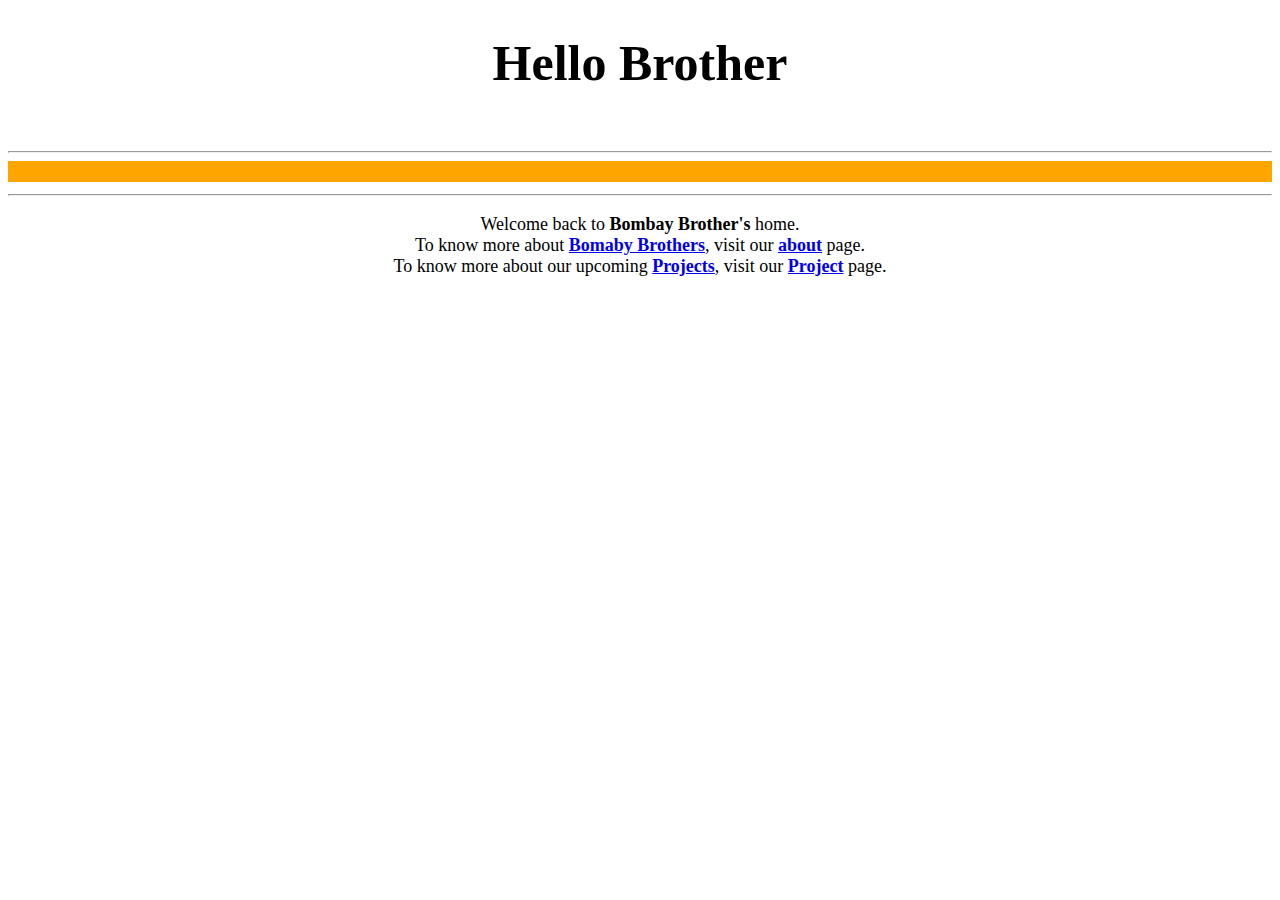
<file: Index.html>
﻿<!DOCTYPE html>

<html lang="en">

  <head>
    
<title>Home</title>
<link rel="stylesheet" type="text/css" href="style.css">
  <head>

  <body>
    <h1 id="heading"><b> Hello Brother</b> </h1>
  <br>
    <hr id="hr" size="2px">
      <marquee id="marquee" behavior="scroll" direction="left">
   This website is under maintenance from 12 Jan 2020 to 22 Jan 2020 by <a href= "https://github.com/Bombaybrothers" alt= “GitHub Link”> Mahesh Ravariya </a> </marquee>
    <hr id="hr" size="2px">
    <p id="p">
      Welcome back to <b>Bombay Brother's</b> home.<br>
      To know more about <a href= "https://github.com/Bombaybrothers"><b>Bomaby Brothers</b></a>, visit our <a href="https://github.com/Bombaybrothers/about"> <b>about</b></a> page.<br>
      To know more about our upcoming <a href= "https://github.com/Bombaybrothers/project"><b>Projects</b></a>, visit our <a href="https://github.com/Bombaybrothers/project"><b>Project</b></a> page.
    </p>
 
  </body>
</html>
</file>
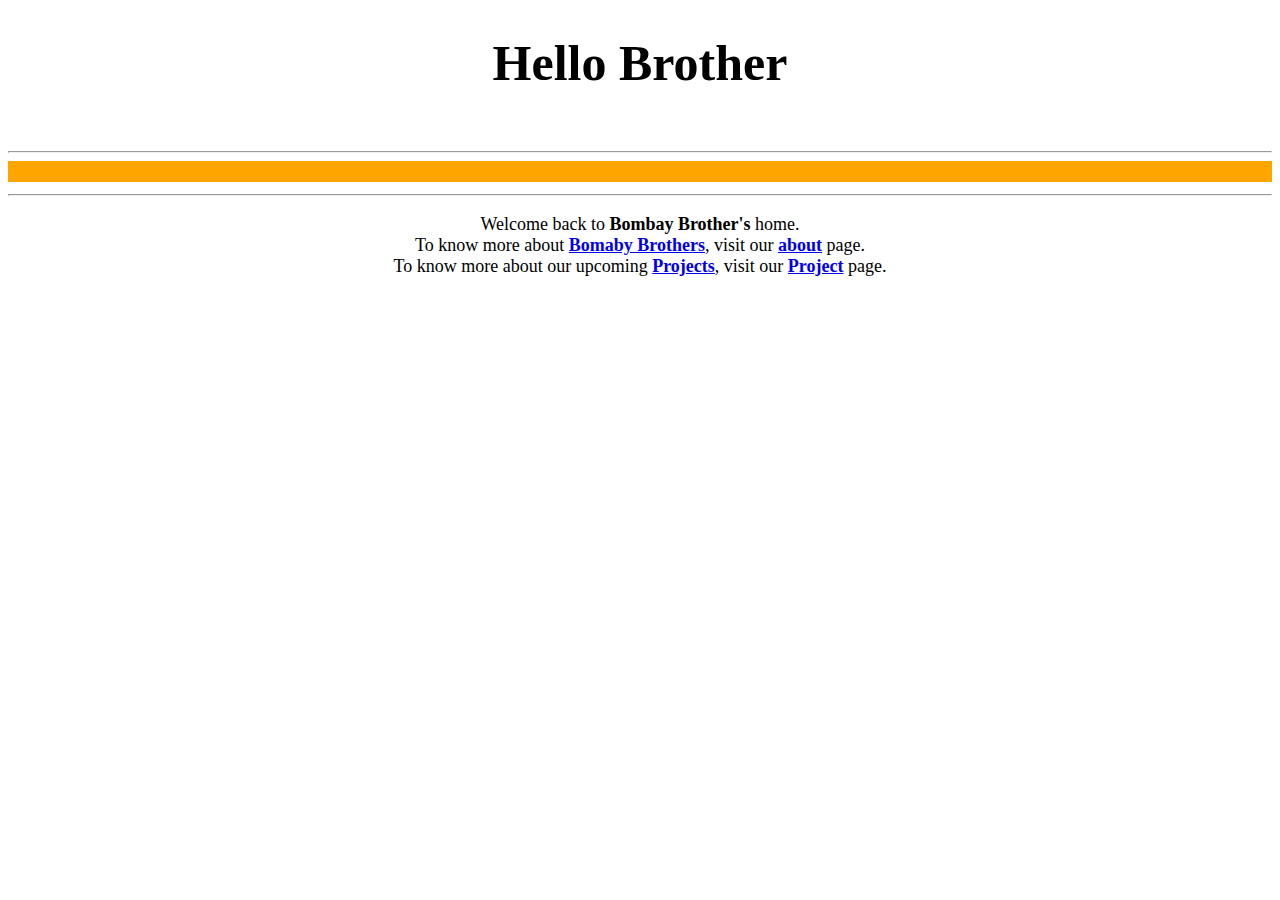
<file: html.html>
﻿<!DOCTYPE html>

<html lang="en">

  <head>
    
<title>Home</title>
<link rel="stylesheet" type="text/css" href="style.css">
  <head>

  <body>
    <h1 id="heading"><b> Hello Brother</b> </h1>
  <br>
    <hr id="hr" size="2px">
      <marquee id="marquee" behavior="scroll" direction="left">
   This website is under maintenance from 12 Jan 2020 to 22 Jan 2020 by <a href= "https://github.com/Bombaybrothers" alt= “GitHub Link”> Mahesh Ravariya </a> </marquee>
    <hr id="hr" size="2px">
    <p id="p">
      Welcome back to <b>Bombay Brother's</b> home.<br>
      To know more about <a href= "https://github.com/Bombaybrothers"><b>Bomaby Brothers</b></a>, visit our <a href="https://github.com/Bombaybrothers/about"> <b>about</b></a> page.<br>
      To know more about our upcoming <a href= "https://github.com/Bombaybrothers/project"><b>Projects</b></a>, visit our <a href="https://github.com/Bombaybrothers/project"><b>Project</b></a> page.
    </p>
 
  </body>
</html>
</file>
<file: style.css>
﻿#heading {
  
  font-family: Serif, Monospace;
  font-size: 50px;
  color: black;
  text-align: center;
  
}

#marquee {
  
  font-family: Serif, Monospace;
  font-size: 18px;
  color: black;
  text-align: center;
  background-color: orange;
}

#hr {
  
  color: black;
  text-align: center;
}

#p {
  
  font-family: Serif, Monospace;
  font-size: 18px;
  color: black;
  text-align: center;
  
}
</file>
